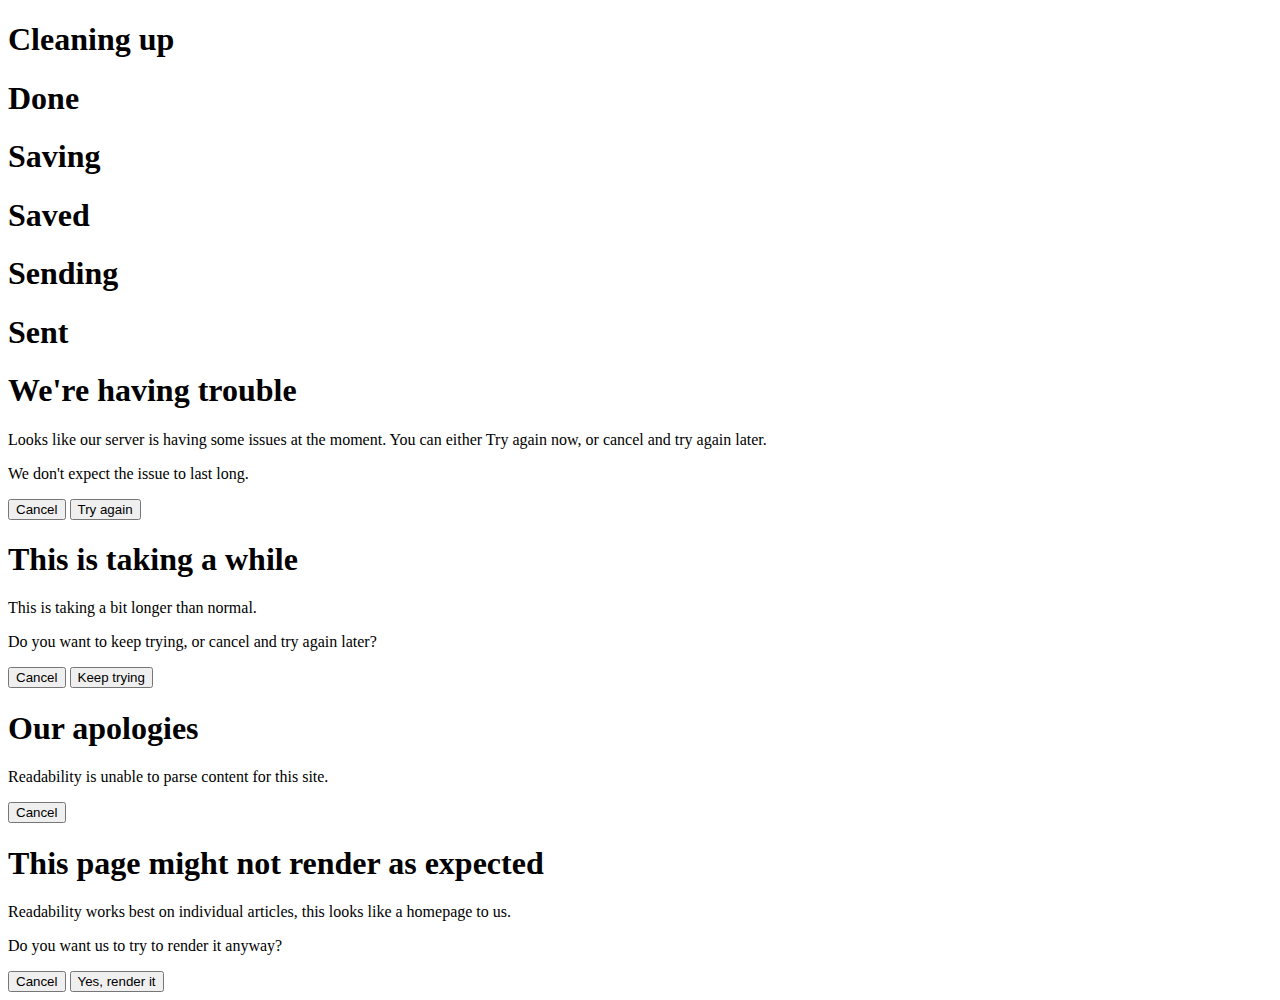
<file: images/zx_files/indicator.html>
<!DOCTYPE html>
<!-- saved from url=(0066)chrome-extension://oknpjjbmpnndlpmnhmekjpocelpnlfdi/indicator.html -->
<html><head><meta http-equiv="Content-Type" content="text/html; charset=UTF-8">
        <meta charset="utf-8">
        <title>Readability Activity Indicator</title>
        <link href="chrome-extension://oknpjjbmpnndlpmnhmekjpocelpnlfdi/css/indicator.css" rel="stylesheet">
    </head>
    <body>
        <div class="indicator hidden" data-action="none">
            <div class="read-now">
                <h1 class="working">Cleaning up</h1>
                <h1 class="ready">Done</h1>
            </div>

            <div class="read-later">
                <h1 class="working">Saving</h1>
                <h1 class="ready">Saved</h1>
            </div>

            <div class="send-to-kindle">
                <h1 class="working">Sending</h1>
                <h1 class="ready">Sent</h1>
            </div>

            <div class="error-msg">
                <div class="standard-error">
                    <h1>
                        We're having trouble
                    </h1>
                    <p>
                        Looks like our server is having some issues at the moment. You
                        can either Try again now, or cancel and try again later.
                    </p>
                    <p>
                        We don't expect the issue to last long.
                    </p>
                    <div class="controls">
                        <button class="cancel">Cancel</button>
                        <button class="confirm">Try again</button>
                    </div>
                </div>
                <div class="timeout-error">
                    <h1>
                        This is taking a while
                    </h1>
                    <p>
                        This is taking a bit longer than normal.
                    </p>
                    <p>
                        Do you want to keep trying, or cancel and try again later?
                    </p>
                    <div class="controls">
                        <button class="cancel">Cancel</button>
                        <button class="confirm">Keep trying</button>
                    </div>
                </div>
                <div class="blacklist-error">
                    <h1>Our apologies</h1>
                    <p>
                        Readability is unable to parse content for this site.
                    </p>
                    <div class="controls">
                        <button class="cancel">Cancel</button>
                    </div>
                </div>
            </div>

            <div class="root-url">
                <h1>
                    This page might not render as expected
                </h1>
                <p>
                    Readability works best on individual articles, this looks like a homepage to us.
                </p>
                <p>
                    Do you want us to try to render it anyway?
                </p>
                <div class="controls">
                    <button class="cancel">Cancel</button>
                    <button class="confirm">Yes, render it</button>
                </div>
            </div>

            <div class="loader"><b></b></div>
        </div>

        <script src="chrome-extension://oknpjjbmpnndlpmnhmekjpocelpnlfdi/js/libs/jquery/jquery-1.9.1.js"></script>
        <script src="chrome-extension://oknpjjbmpnndlpmnhmekjpocelpnlfdi/js/indicator.js"></script>
    

</body></html>
</file>
